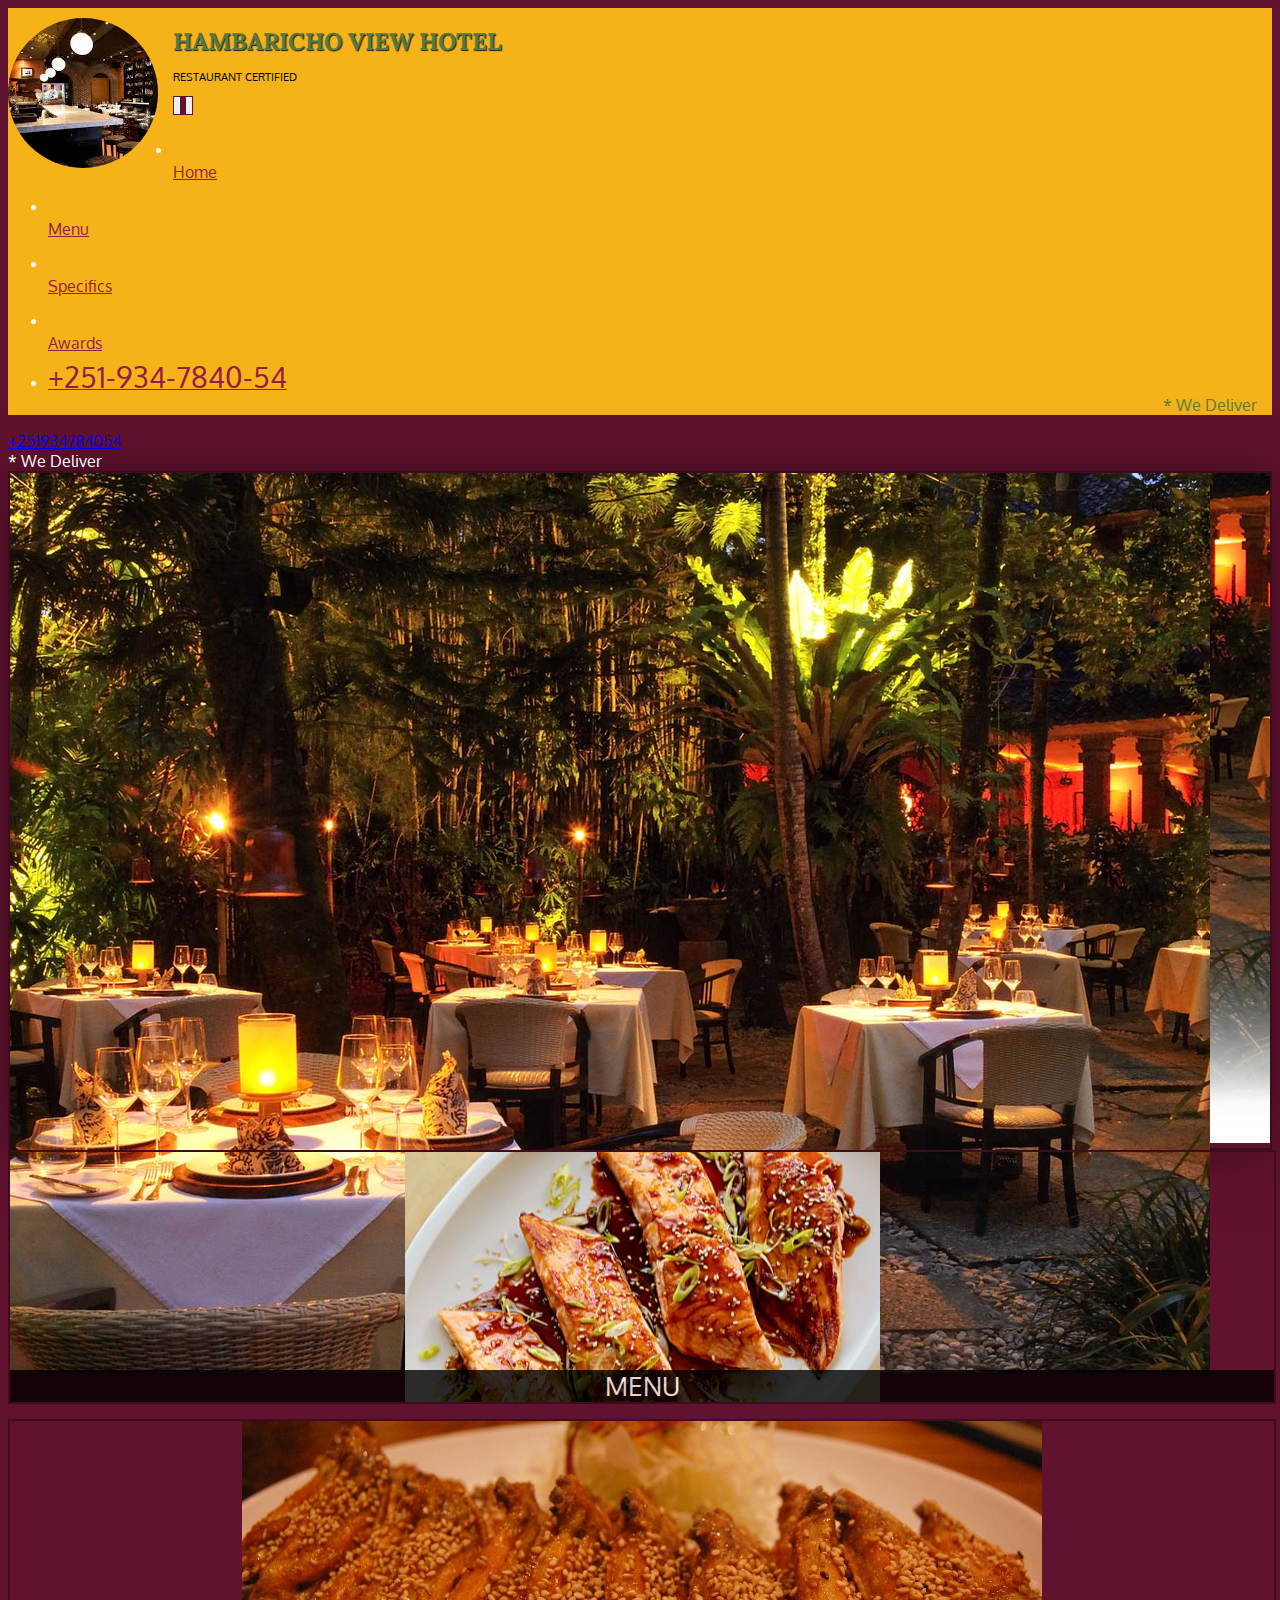
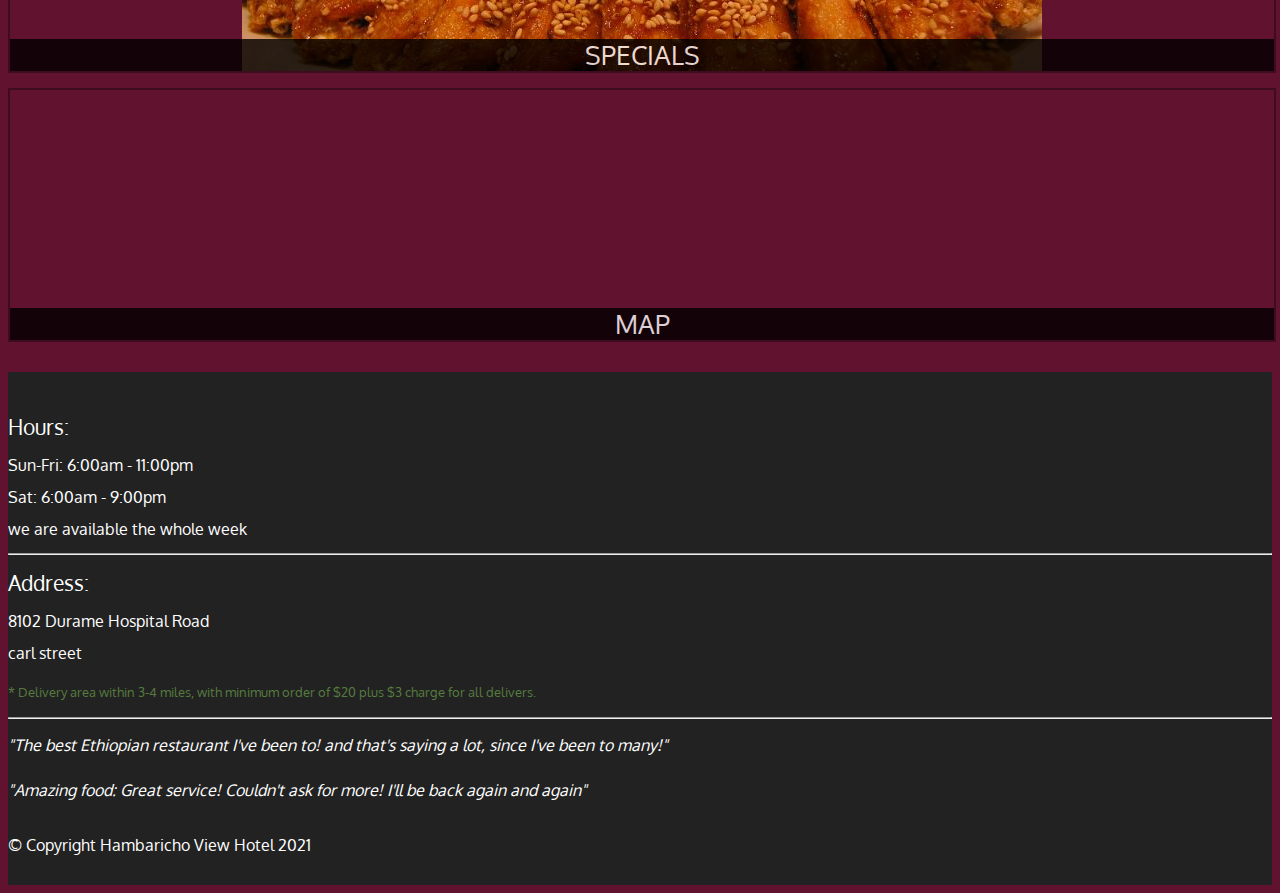
<file: index.html>
<!DOCTYPE html>
<html>
<head>
    <meta charset="utf-8" />
    <link rel="stylesheet" href="https://cdn.staticfile.org/twitter-bootstrap/3.3.7/css/bootstrap.min.css">
    <link rel="stylesheet" href="css/styles.css">
    <link rel="preconnect" href="https://fonts.gstatic.com">
	<link href="https://fonts.googleapis.com/css2?family=Oxygen:wght@300;400;700&display=swap" rel="stylesheet">
	<link rel="preconnect" href="https://fonts.gstatic.com">
	<link href="https://fonts.googleapis.com/css2?family=Lora:wght@500&display=swap" rel="stylesheet">
    <title>Hambaricho View Hotel</title>
</head>
<body>
	<header>
	    <nav id="header-nav" class="navbar navbar-default">
	        <div class="container-fluid">
	            <div class="navbar-header">
					<a href="index.html" class="float-left d-none d-md-block visible-lg">
						<div id="logo-img" alt="Logo Image"></div>
					</a>
				
					<div class="navbar-brand">
						<a href="index.html"><h1>Hambaricho View Hotel</h1></a>
						<p>
							<span class="glyphicon glyphicon-star"><span> Restaurant Certified</span></p>
					</div>
	                <button type="button" class="navbar-toggle" data-toggle="collapse"
	                      data-target="#view-navbar-collapse">
	                    <span class="sr-only"></span>
	                    <span class="icon-bar"></span>
	                    <span class="icon-bar"></span>
	                    <span class="icon-bar"></span>
	                </button>
	            </div>
	            <div class="collapse navbar-collapse"  id="view-navbar-collapse">
	                <ul id="nav-list" class="nav navbar-nav navbar-right">
	                    <li class="active visible-xs">
	                    	<a href="index.html"><span class="glyphicon glyphicon-home"></span><br class="hidden-xs"> Home</a>
	                    </li>
	                    <li>
	                    	<a href="menu-categories.html"><span class="glyphicon glyphicon-cutlery"></span><br class="hidden-xs"> Menu</a>
	                    </li>
	                    <li>
	                    	<a href="single-category.html"><span 
	                    		class="glyphicon glyphicon-info-sign"></span><br class="hidden-xs"> Specifics</a>
	                    </li>
	                    <li>
	                    	<a href="#"><span class="glyphicon glyphicon-certificate"></span><br class="hidden-xs"> Awards</a>
	                    </li>
	                    <li id="phone" class="hidden-xs">
	                    	<a href="tel:+251934784054"><span>+251-934-7840-54</span></a><div>* We Deliver</div>
	                    </li>
	                </ul>
	            </div>
	        </div>
	    </nav>
    </header>
    <div id="call-btn" class="visible-xs">
    	<a class="btn" href="tel:+251934784054">
    		<span class="glyphicon glyphicon-earphone"></span>
    		+251934784054
    	</a>
    </div>
    <div id="xs-deliver" class="text-center visible-xs">* We Deliver</div>

    <div id="main-content" class="container">
    	<div class="jumbotron">
    		<img src="images/restaurant_pic_1200.png" alt="Picture of restaurant"
    		class="img-responsive visible-xs">
    	</div>

    	<div id="home-tiles" class="row">
    		<div class="col-md-4 col-sm-6 col-xs-12">
    			<a href="menu-categories.html"><div id="menu-tile"><span>menu</span></div></a>
    		</div>
    		<div class="col-md-4 col-sm-6 col-xs-12">
    			<a href="single-category.html"><div id="specials-tile"><span>specials</span></div></a>
    		</div>
    		<div class="col-md-4 col-sm-12 col-xs-12">
    			<a href="https://goo.gl/maps/qvKhNUsP6xLfJGFA8" target="_blank"><div id="map-tile">
    				<iframe src="https://www.google.com/maps/embed?pb=!1m14!1m12!1m3!1d3957.894973654162!2d37.90332624965121!3d7.252792894738933!2m3!1f0!2f0!3f0!3m2!1i1024!2i768!4f13.1!5e0!3m2!1sen!2set!4v1610219705124!5m2!1sen!2set" width="100%" height="250" frameborder="0" style="border:0;" allowfullscreen="" aria-hidden="false" tabindex="0"></iframe>
    				<span>map</span></div></a>
    		</div>
    	</div> <!-- End of home-tiles -->
    </div> <!-- End of main-content -->
    <div class="panel-footer">
    	<div class="container">
    		<div class="row">
    			<section id="hours" class="col-sm-4">
    				<span>Hours:</span><br>
    				Sun-Fri: 6:00am - 11:00pm<br>
    				Sat: 6:00am - 9:00pm<br>
    				we are available the whole week
    				<hr class="visible-xs">
    			</section>
    			<section id="address" class="col-sm-4">
    				<span>Address:</span><br>
    				8102 Durame Hospital Road<br>
    				carl street
    				<p>* Delivery area within 3-4 miles, with minimum order of $20 plus $3 charge for all delivers. </p>
    				<hr class="visible-xs">
    			</section>
    			<section id="testimonials" class="col-sm-4">
    				<p>"The best Ethiopian restaurant I've been to! and that's saying a lot, since I've
    				been to many!"</p>
    				<p>"Amazing food: Great service! Couldn't ask for more! 
    				I'll be back again and again"</p>
    			</section>
    		</div>
    		<div class="text-center">&copy; Copyright Hambaricho View Hotel 2021</div>
    	</div>
    </div>

    <script src="https://cdn.staticfile.org/jquery/2.1.1/jquery.min.js"></script>
    <script src="https://cdn.staticfile.org/twitter-bootstrap/3.3.7/js/bootstrap.min.js"></script>
</body>
</html>
</file>
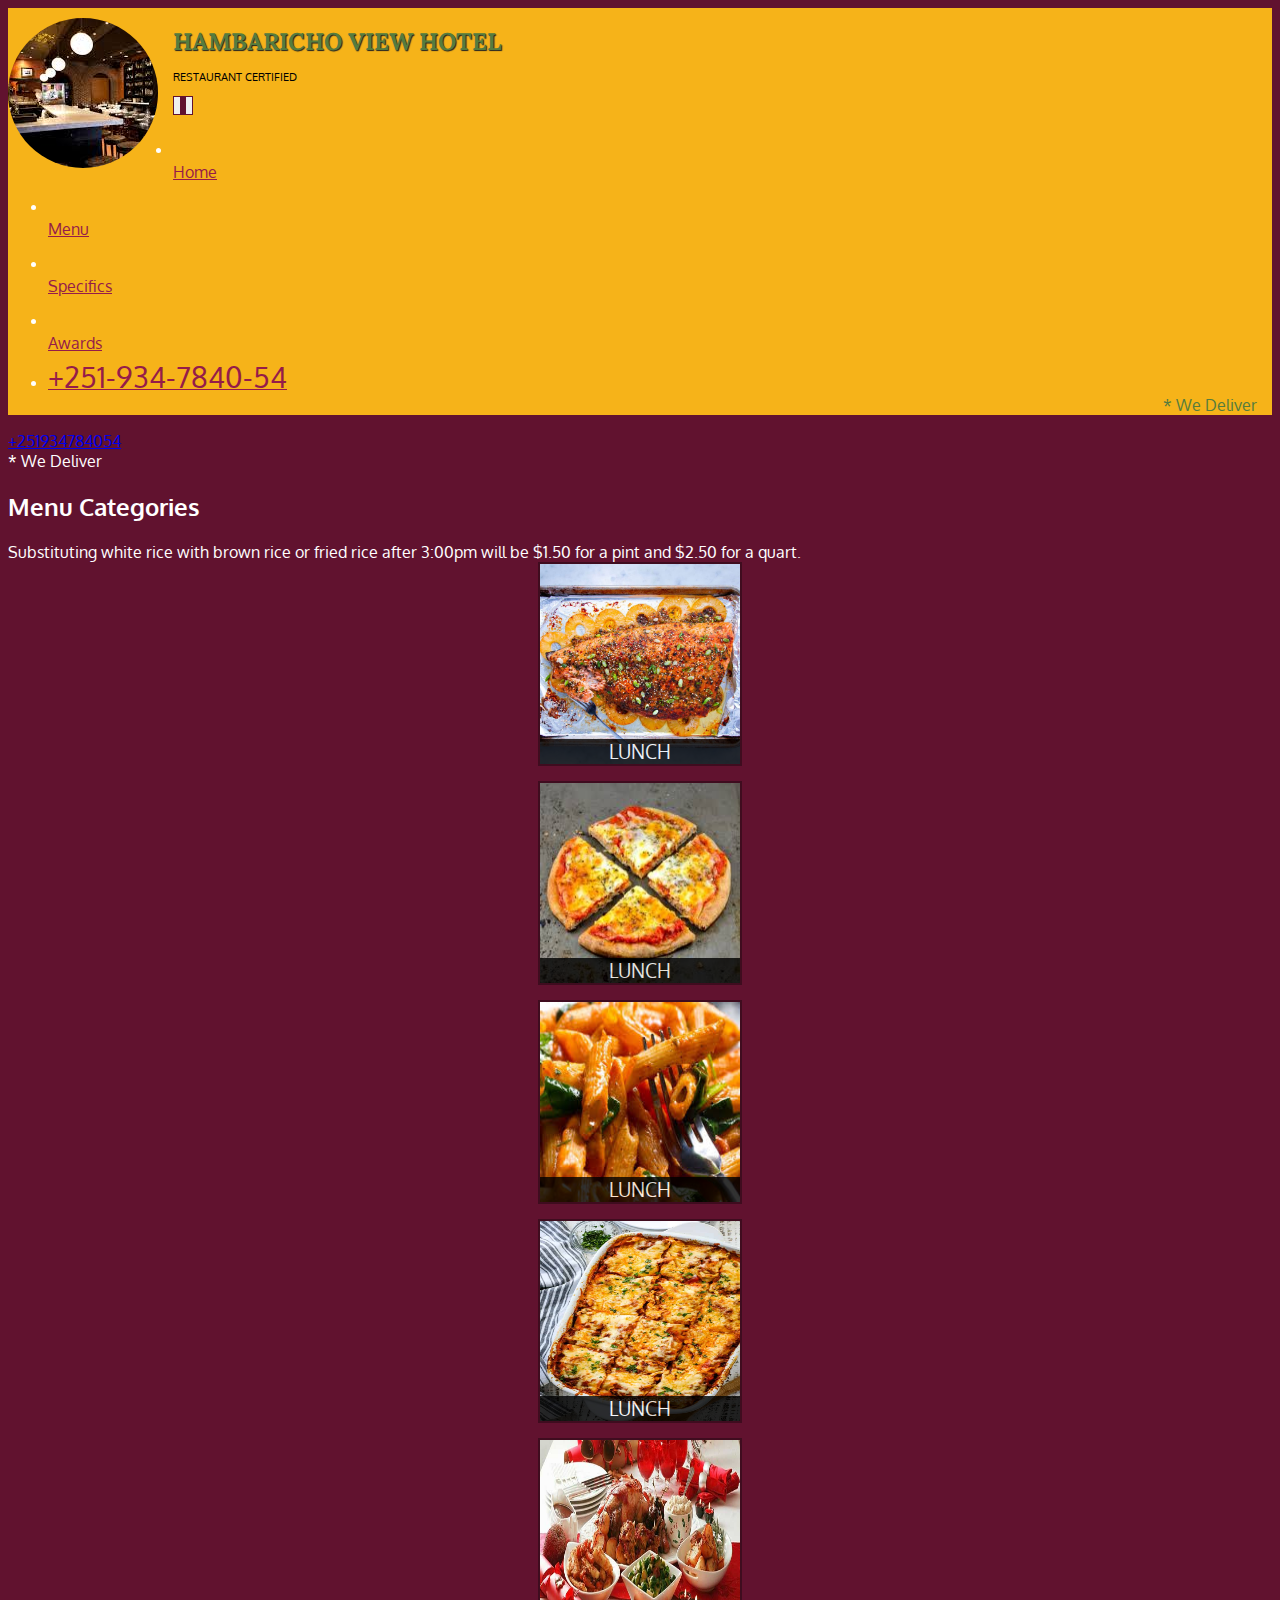
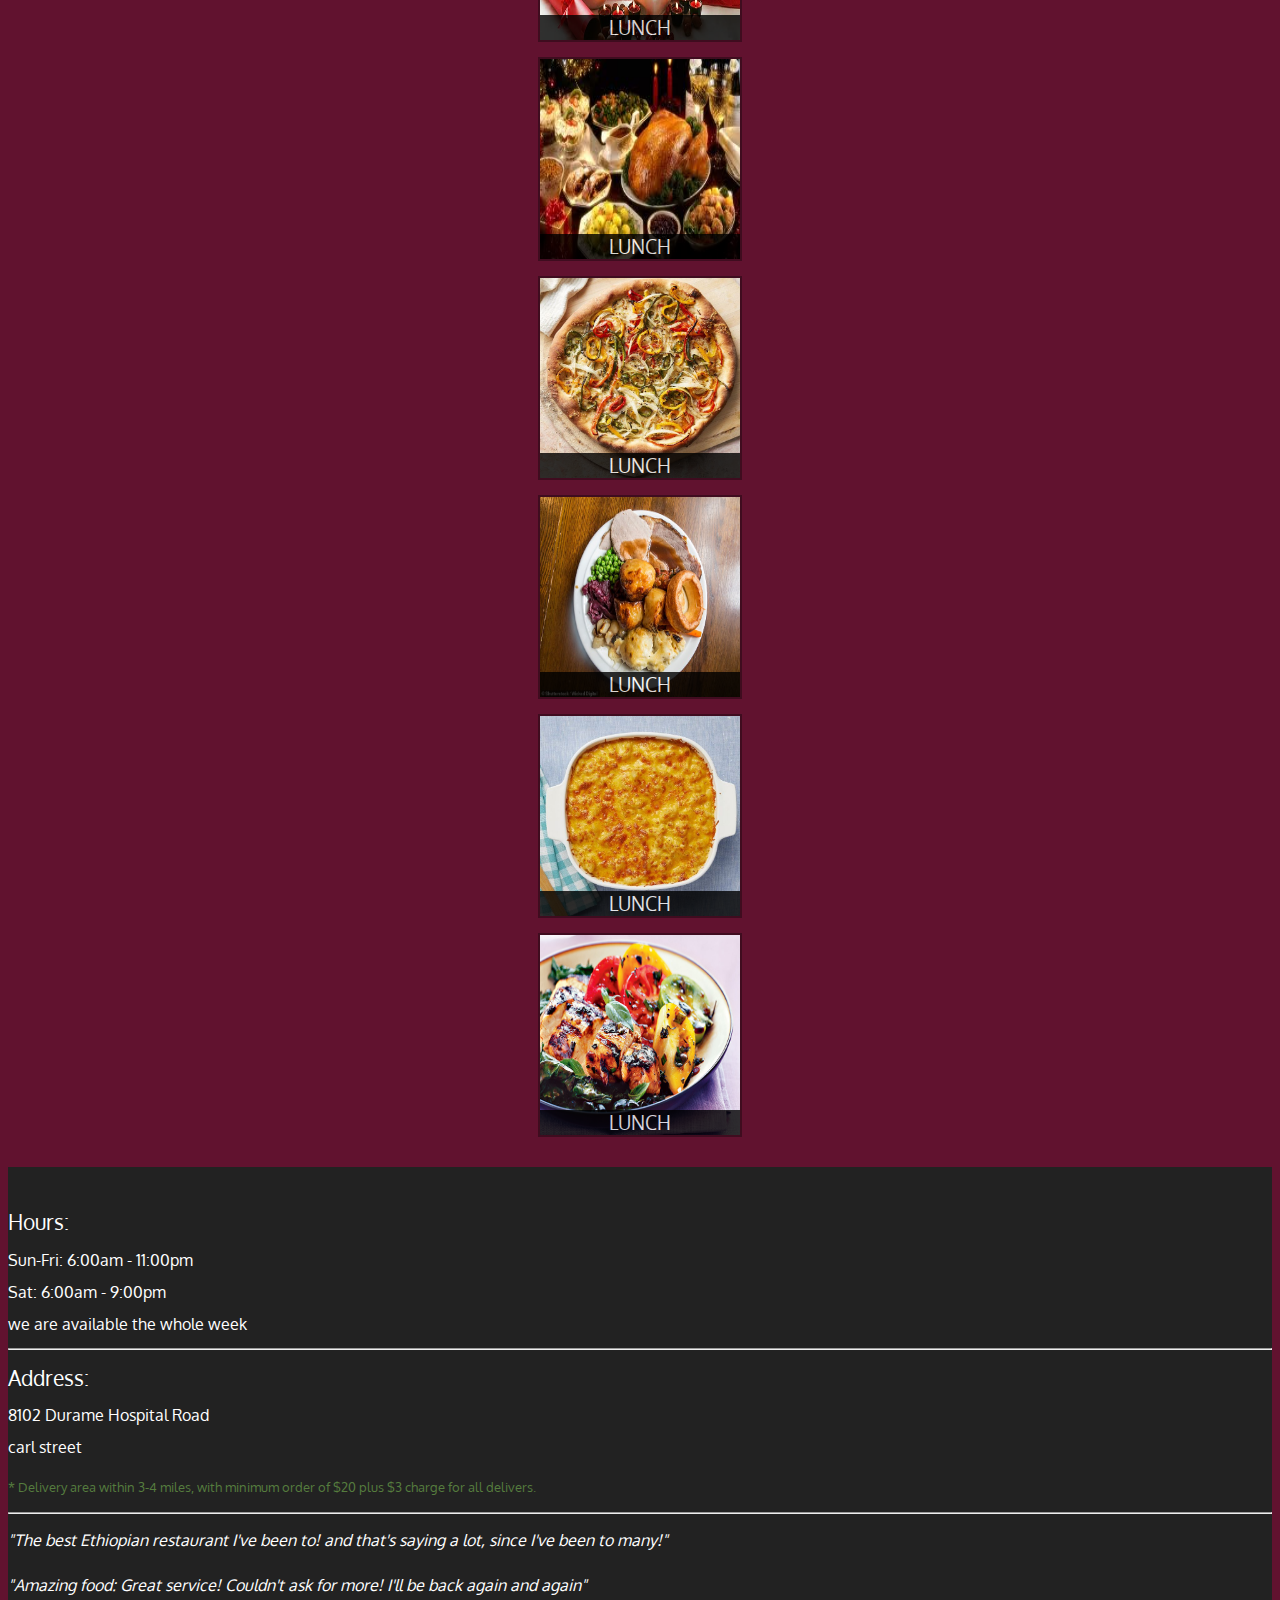
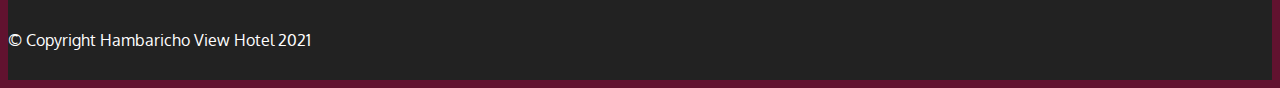
<file: menu-categories.html>
<!DOCTYPE html>
<html>
<head>
    <meta charset="utf-8" />
    <link rel="stylesheet" href="https://cdn.staticfile.org/twitter-bootstrap/3.3.7/css/bootstrap.min.css">
    <link rel="stylesheet" href="css/styles.css">
    <link rel="preconnect" href="https://fonts.gstatic.com">
	<link href="https://fonts.googleapis.com/css2?family=Oxygen:wght@300;400;700&display=swap" rel="stylesheet">
	<link rel="preconnect" href="https://fonts.gstatic.com">
	<link href="https://fonts.googleapis.com/css2?family=Lora:wght@500&display=swap" rel="stylesheet">
    <title>Hambaricho View Hotel</title>
</head>
<body>
	<header>
	    <nav id="header-nav" class="navbar navbar-default">
	        <div class="container-fluid">
	            <div class="navbar-header">
					<a href="index.html" class="float-left d-none d-md-block visible-lg">
						<div id="logo-img" alt="Logo Image"></div>
					</a>
				
					<div class="navbar-brand">
						<a href="index.html"><h1>Hambaricho View Hotel</h1></a>
						<p>
							<span class="glyphicon glyphicon-star"><span> Restaurant Certified</span></p>
					</div>
	                <button type="button" class="navbar-toggle" data-toggle="collapse"
	                      data-target="#view-navbar-collapse">
	                    <span class="sr-only"></span>
	                    <span class="icon-bar"></span>
	                    <span class="icon-bar"></span>
	                    <span class="icon-bar"></span>
	                </button>
	            </div>
	            <div class="collapse navbar-collapse"  id="view-navbar-collapse">
	                <ul id="nav-list" class="nav navbar-nav navbar-right">
	                    <li class="visible-xs">
	                    	<a href="index.html"><span class="glyphicon glyphicon-home"></span><br class="hidden-xs"> Home</a>
	                    </li>
	                    <li class="active">
	                    	<a href="menu-categories.html"><span class="glyphicon glyphicon-cutlery"></span><br class="hidden-xs"> Menu</a>
	                    </li>
	                    <li>
	                    	<a href="single-category.html"><span 
	                    		class="glyphicon glyphicon-info-sign"></span><br class="hidden-xs"> Specifics</a>
	                    </li>
	                    <li>
	                    	<a href="#"><span class="glyphicon glyphicon-certificate"></span><br class="hidden-xs"> Awards</a>
	                    </li>
	                    <li id="phone" class="hidden-xs">
	                    	<a href="tel:+251934784054"><span>+251-934-7840-54</span></a><div>* We Deliver</div>
	                    </li>
	                </ul>
	            </div>
	        </div>
	    </nav>
    </header>
    <div id="call-btn" class="visible-xs">
    	<a class="btn" href="tel:+251934784054">
    		<span class="glyphicon glyphicon-earphone"></span>
    		+251934784054
    	</a>
    </div>
    <div id="xs-deliver" class="text-center visible-xs">* We Deliver</div>

    <div id="main-content" class="container">
    	<h2 id="menu-categories-title" class="text-center">Menu Categories</h2>
    	<div class="text-center">
    		Substituting white rice with brown rice or fried rice after
    		3:00pm will be $1.50 for a pint and $2.50 for a quart.
    	</div>
    	<sectoin class="row">
    		<div class="col-md-3 col-sm-4 col-xs-6 col-xxs-12">
    			<a href="single-category.html">
    				<div class="category-tile">
    					<img width="200" height="200" src="images/menu-category/lunch-1.jpg" alt="Lunch">
    					<span>Lunch</span>
    				</div>
    			</a>
    		</div>
    		<div class="col-md-3 col-sm-4 col-xs-6 col-xxs-12">
    			<a href="single-category.html">
    				<div class="category-tile">
    					<img width="200" height="200" src="images/menu-category/lunch-2.jpg" alt="Lunch">
    					<span>Lunch</span>
    				</div>
    			</a>
    		</div>
    		<div class="col-md-3 col-sm-4 col-xs-6 col-xxs-12">
    			<a href="single-category.html">
    				<div class="category-tile">
    					<img width="200" height="200" src="images/menu-category/lunch-3.jpg" alt="Lunch">
    					<span>Lunch</span>
    				</div>
    			</a>
    		</div>
    		<div class="col-md-3 col-sm-4 col-xs-6 col-xxs-12">
    			<a href="single-category.html">
    				<div class="category-tile">
    					<img width="200" height="200" src="images/menu-category/lunch-4.jpg" alt="Lunch">
    					<span>Lunch</span>
    				</div>
    			</a>
    		</div>
    		<div class="col-md-3 col-sm-4 col-xs-6 col-xxs-12">
    			<a href="single-category.html">
    				<div class="category-tile">
    					<img width="200" height="200" src="images/menu-category/lunch-5.jpg" alt="Lunch">
    					<span>Lunch</span>
    				</div>
    			</a>
    		</div>
    		<div class="col-md-3 col-sm-4 col-xs-6 col-xxs-12">
    			<a href="single-category.html">
    				<div class="category-tile">
    					<img width="200" height="200" src="images/menu-category/lunch-6.jpg" alt="Lunch">
    					<span>Lunch</span>
    				</div>
    			</a>
    		</div>
    		<div class="col-md-3 col-sm-4 col-xs-6 col-xxs-12">
    			<a href="single-category.html">
    				<div class="category-tile">
    					<img width="200" height="200" src="images/menu-category/lunch-7.jpg" alt="Lunch">
    					<span>Lunch</span>
    				</div>
    			</a>
    		</div>
    		<div class="col-md-3 col-sm-4 col-xs-6 col-xxs-12">
    			<a href="single-category.html">
    				<div class="category-tile">
    					<img width="200" height="200" src="images/menu-category/lunch-8.jpg" alt="Lunch">
    					<span>Lunch</span>
    				</div>
    			</a>
    		</div>
    		<div class="col-md-3 col-sm-4 col-xs-6 col-xxs-12">
    			<a href="single-category.html">
    				<div class="category-tile">
    					<img width="200" height="200" src="images/menu-category/lunch-9.jpg" alt="Lunch">
    					<span>Lunch</span>
    				</div>
    			</a>
    		</div>
    		<div class="col-md-3 col-sm-4 col-xs-6 col-xxs-12">
    			<a href="single-category.html">
    				<div class="category-tile">
    					<img width="200" height="200" src="images/menu-category/lunch-10.jpg" alt="Lunch">
    					<span>Lunch</span>
    				</div>
    			</a>
    		</div>
    	</sectoin>
    </div> <!-- End of main-content -->
    <div class="panel-footer">
    	<div class="container">
    		<div class="row">
    			<section id="hours" class="col-sm-4">
    				<span>Hours:</span><br>
    				Sun-Fri: 6:00am - 11:00pm<br>
    				Sat: 6:00am - 9:00pm<br>
    				we are available the whole week
    				<hr class="visible-xs">
    			</section>
    			<section id="address" class="col-sm-4">
    				<span>Address:</span><br>
    				8102 Durame Hospital Road<br>
    				carl street
    				<p>* Delivery area within 3-4 miles, with minimum order of $20 plus $3 charge for all delivers. </p>
    				<hr class="visible-xs">
    			</section>
    			<section id="testimonials" class="col-sm-4">
    				<p>"The best Ethiopian restaurant I've been to! and that's saying a lot, since I've
    				been to many!"</p>
    				<p>"Amazing food: Great service! Couldn't ask for more! 
    				I'll be back again and again"</p>
    			</section>
    		</div>
    		<div class="text-center">&copy; Copyright Hambaricho View Hotel 2021</div>
    	</div>
    </div>

    <script src="https://cdn.staticfile.org/jquery/2.1.1/jquery.min.js"></script>
    <script src="https://cdn.staticfile.org/twitter-bootstrap/3.3.7/js/bootstrap.min.js"></script>
</body>
</html>
</file>
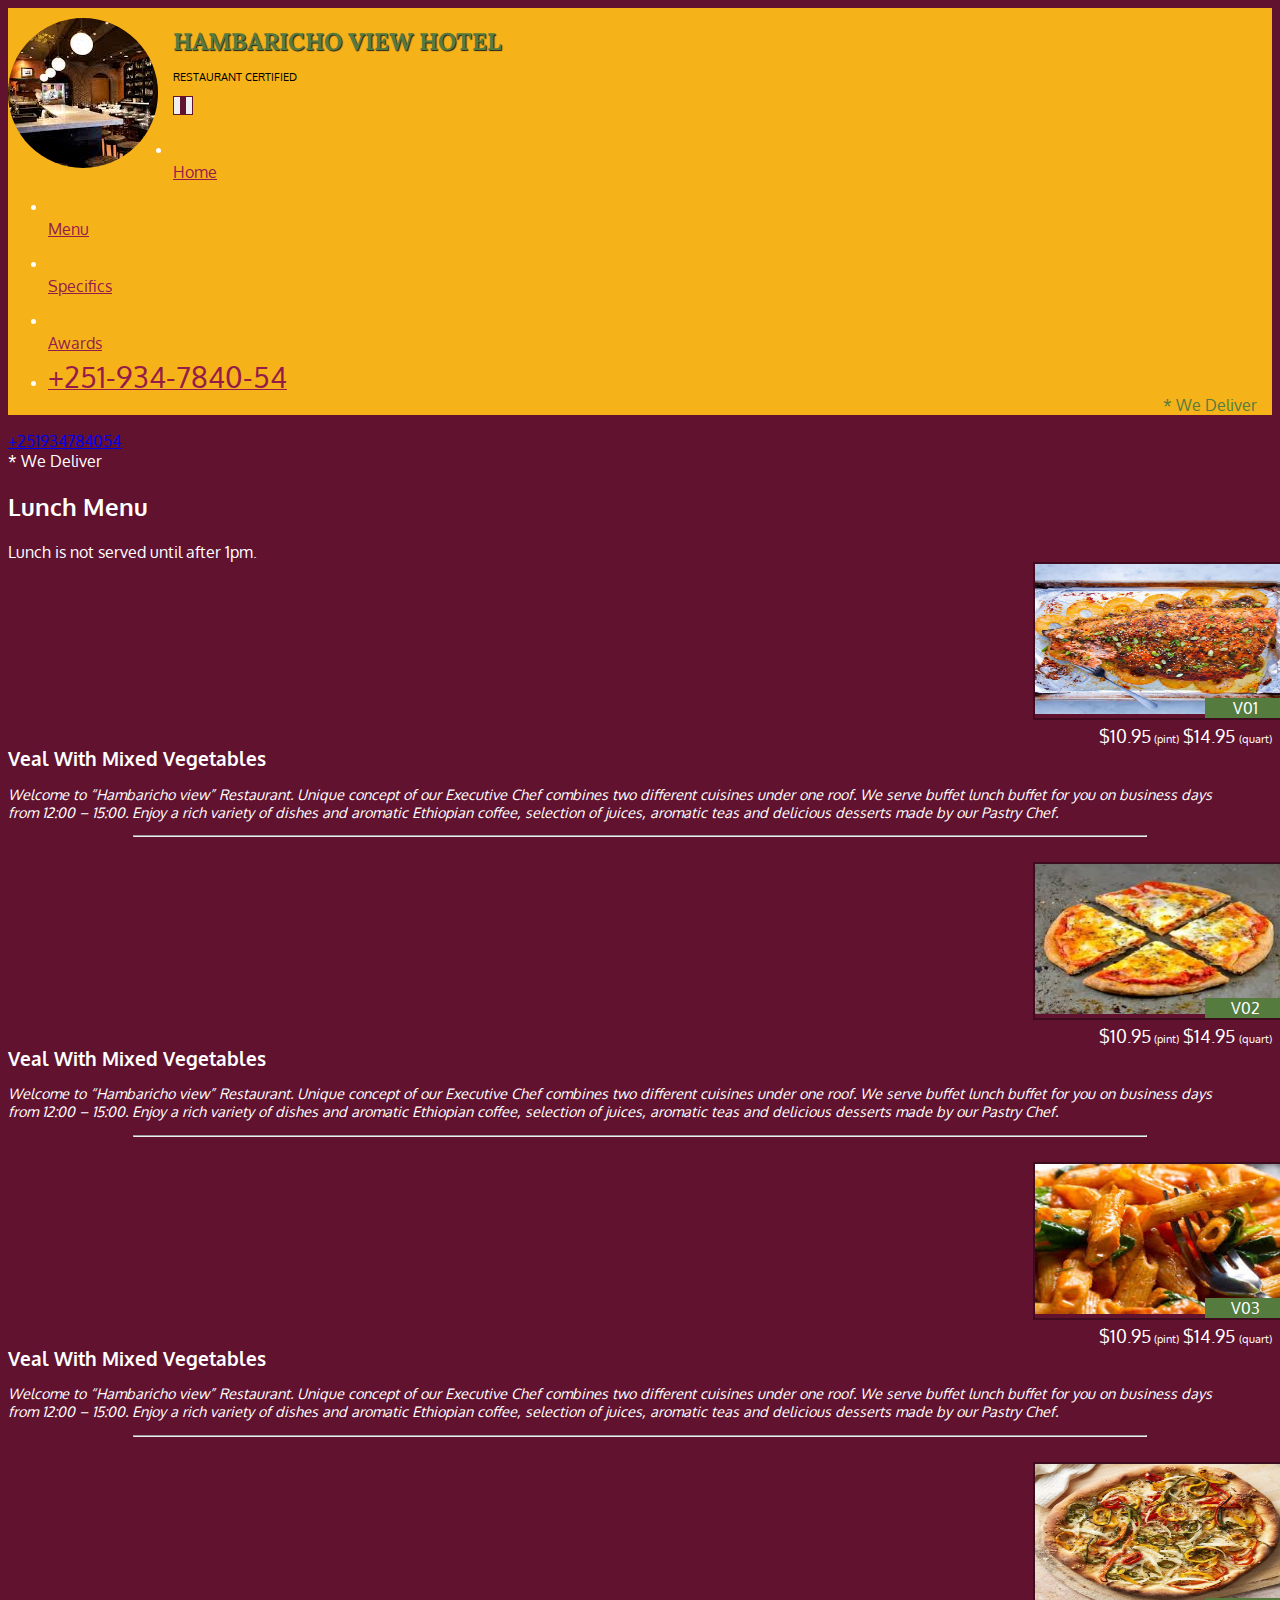
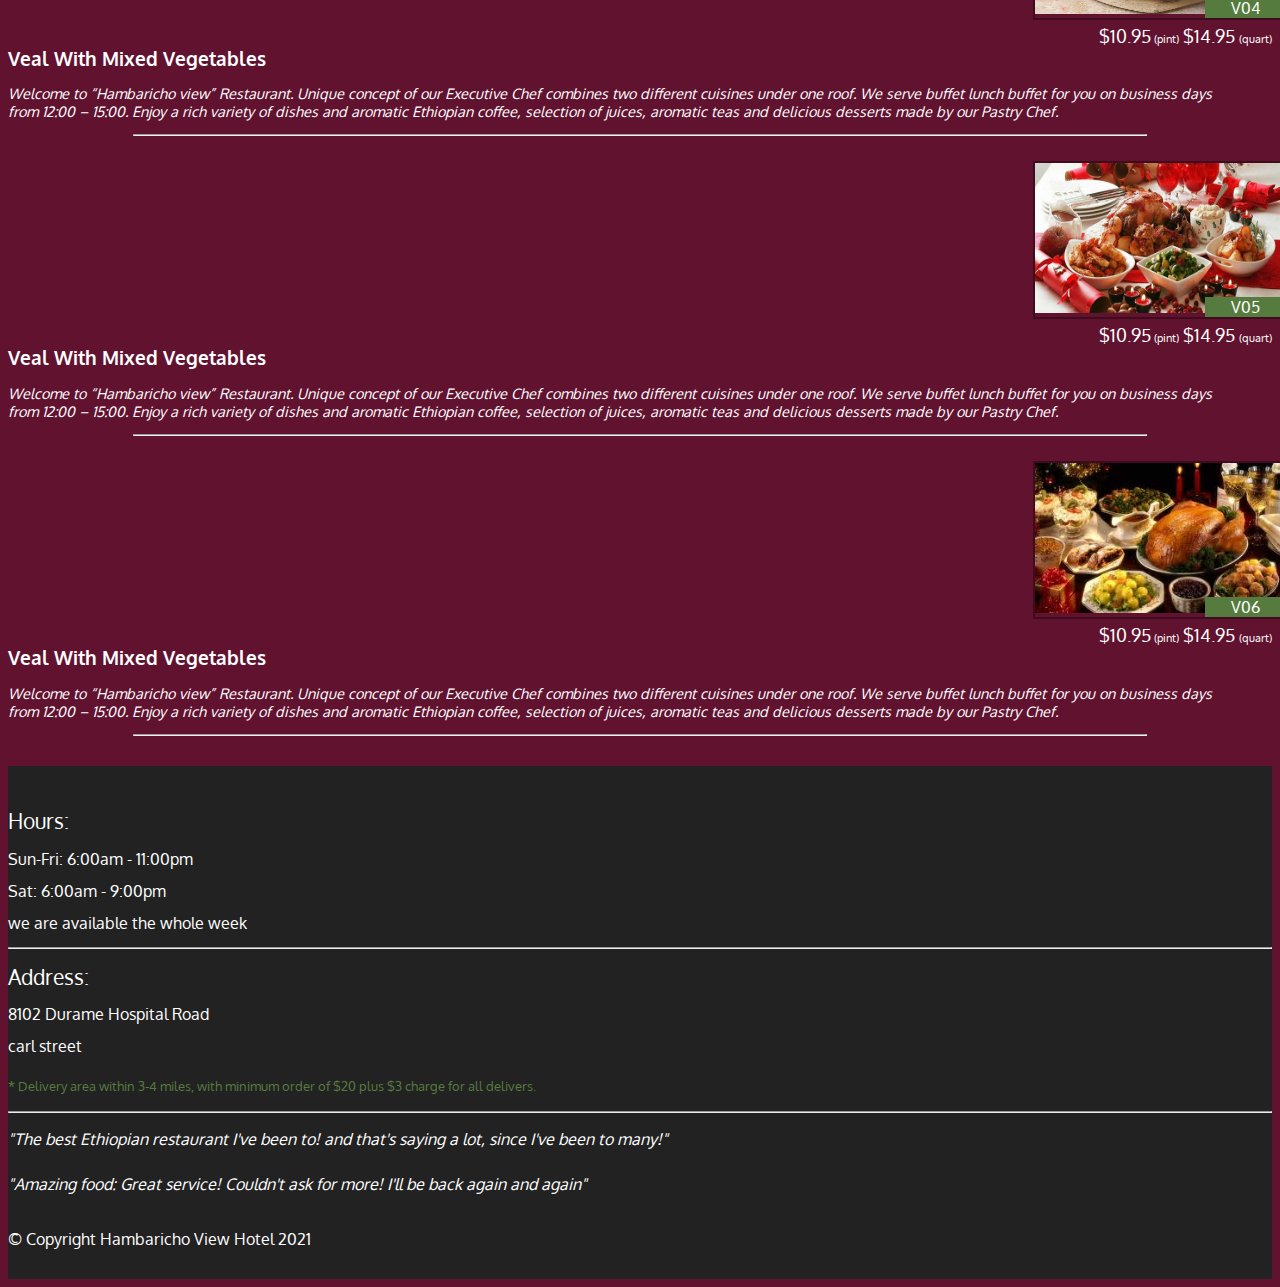
<file: single-category.html>
<!DOCTYPE html>
<html>
<head>
    <meta charset="utf-8" />
    <link rel="stylesheet" href="https://cdn.staticfile.org/twitter-bootstrap/3.3.7/css/bootstrap.min.css">
    <link rel="stylesheet" href="css/styles.css">
    <link rel="preconnect" href="https://fonts.gstatic.com">
	<link href="https://fonts.googleapis.com/css2?family=Oxygen:wght@300;400;700&display=swap" rel="stylesheet">
	<link rel="preconnect" href="https://fonts.gstatic.com">
	<link href="https://fonts.googleapis.com/css2?family=Lora:wght@500&display=swap" rel="stylesheet">
    <title>Hambaricho View Hotel</title>
</head>
<body>
	<header>
	    <nav id="header-nav" class="navbar navbar-default">
	        <div class="container-fluid">
	            <div class="navbar-header">
					<a href="index.html" class="float-left d-none d-md-block visible-lg">
						<div id="logo-img" alt="Logo Image"></div>
					</a>
				
					<div class="navbar-brand">
						<a href="index.html"><h1>Hambaricho View Hotel</h1></a>
						<p>
							<span class="glyphicon glyphicon-star"><span> Restaurant Certified</span></p>
					</div>
	                <button type="button" class="navbar-toggle" data-toggle="collapse"
	                      data-target="#view-navbar-collapse">
	                    <span class="sr-only"></span>
	                    <span class="icon-bar"></span>
	                    <span class="icon-bar"></span>
	                    <span class="icon-bar"></span>
	                </button>
	            </div>
	            <div class="collapse navbar-collapse"  id="view-navbar-collapse">
	                <ul id="nav-list" class="nav navbar-nav navbar-right">
	                	<li class="visible-xs">
	                    	<a href="index.html"><span class="glyphicon glyphicon-home"></span><br class="hidden-xs"> Home</a>
	                    </li>
	                    <li>
	                    	<a href="menu-categories.html"><span class="glyphicon glyphicon-cutlery"></span><br class="hidden-xs"> Menu</a>
	                    </li>
	                    <li class="active">
	                    	<a href="single-category.html"><span 
	                    		class="glyphicon glyphicon-info-sign"></span><br class="hidden-xs"> Specifics</a>
	                    </li>
	                    <li>
	                    	<a href="#"><span class="glyphicon glyphicon-certificate"></span><br class="hidden-xs"> Awards</a>
	                    </li>
	                    <li id="phone" class="hidden-xs">
	                    	<a href="tel:+251934784054"><span>+251-934-7840-54</span></a><div>* We Deliver</div>
	                    </li>
	                </ul>
	            </div>
	        </div>
	    </nav>
    </header>
    <div id="call-btn" class="visible-xs">
    	<a class="btn" href="tel:+251934784054">
    		<span class="glyphicon glyphicon-earphone"></span>
    		+251934784054
    	</a>
    </div>
    <div id="xs-deliver" class="text-center visible-xs">* We Deliver</div>

    <div id="main-content" class="container">
    	<h2 id="menu-categories-title" class="text-center">Lunch Menu</h2>
    	<div class="text-center">Lunch is not served until after 1pm.</div>

    	<section class="row">
    		<div class="menu-item-tile col-md-6">
    			<div class="row">
    				<div class="col-sm-5">
    					<div class="menu-item-photo">
    						<div>V01</div>
    						<img class="img-responsive" width="250" height="150"
    						src="images/menu-category/lunch-1.jpg" alt="Item">
    					</div>
    					<div class="menu-item-price">$10.95<span> (pint)</span>
    						$14.95 <span>(quart)</span>
	    				</div>
	    			</div>
	    			<div class="menu-item-description col-sm-7">
	    				<h3 class="menu-item-title">Veal With Mixed Vegetables</h3>
	    				<p class="menu-item-details">Welcome to “Hambaricho view” Restaurant. Unique concept of our Executive Chef combines two different cuisines under one roof. We serve buffet lunch buffet for you on business days from 12:00 – 15:00. Enjoy a rich variety of dishes and aromatic Ethiopian coffee, selection of juices, aromatic teas and delicious desserts made by our Pastry Chef.</p>
		    		</div>
		    	</div>
		    	<hr class="visible-xs">
		    </div>

		    <div class="menu-item-tile col-md-6">
    			<div class="row">
    				<div class="col-sm-5">
    					<div class="menu-item-photo">
    						<div>V02</div>
    						<img class="img-responsive" width="250" height="150"
    						src="images/menu-category/lunch-2.jpg" alt="Item">
    					</div>
    					<div class="menu-item-price">$10.95<span> (pint)</span>
    						$14.95 <span>(quart)</span>
	    				</div>
	    			</div>
	    			<div class="menu-item-description col-sm-7">
	    				<h3 class="menu-item-title">Veal With Mixed Vegetables</h3>
	    				<p class="menu-item-details">Welcome to “Hambaricho view” Restaurant. Unique concept of our Executive Chef combines two different cuisines under one roof. We serve buffet lunch buffet for you on business days from 12:00 – 15:00. Enjoy a rich variety of dishes and aromatic Ethiopian coffee, selection of juices, aromatic teas and delicious desserts made by our Pastry Chef.</p>
		    		</div>
		    	</div>
		    	<hr class="visible-xs">
		    </div>

		    <div class="clearfix visible-md-block visible-lg-block"></div>

		    <div class="menu-item-tile col-md-6">
    			<div class="row">
    				<div class="col-sm-5">
    					<div class="menu-item-photo">
    						<div>V03</div>
    						<img class="img-responsive" width="250" height="150"
    						src="images/menu-category/lunch-3.jpg" alt="Item">
    					</div>
    					<div class="menu-item-price">$10.95<span> (pint)</span>
    						$14.95 <span>(quart)</span>
	    				</div>
	    			</div>
	    			<div class="menu-item-description col-sm-7">
	    				<h3 class="menu-item-title">Veal With Mixed Vegetables</h3>
	    				<p class="menu-item-details">Welcome to “Hambaricho view” Restaurant. Unique concept of our Executive Chef combines two different cuisines under one roof. We serve buffet lunch buffet for you on business days from 12:00 – 15:00. Enjoy a rich variety of dishes and aromatic Ethiopian coffee, selection of juices, aromatic teas and delicious desserts made by our Pastry Chef.</p>
		    		</div>
		    	</div>
		    	<hr class="visible-xs">
		    </div>

		    <div class="menu-item-tile col-md-6">
    			<div class="row">
    				<div class="col-sm-5">
    					<div class="menu-item-photo">
    						<div>V04</div>
    						<img class="img-responsive" width="250" height="150"
    						src="images/menu-category/lunch-7.jpg" alt="Item">
    					</div>
    					<div class="menu-item-price">$10.95<span> (pint)</span>
    						$14.95 <span>(quart)</span>
	    				</div>
	    			</div>
	    			<div class="menu-item-description col-sm-7">
	    				<h3 class="menu-item-title">Veal With Mixed Vegetables</h3>
	    				<p class="menu-item-details">Welcome to “Hambaricho view” Restaurant. Unique concept of our Executive Chef combines two different cuisines under one roof. We serve buffet lunch buffet for you on business days from 12:00 – 15:00. Enjoy a rich variety of dishes and aromatic Ethiopian coffee, selection of juices, aromatic teas and delicious desserts made by our Pastry Chef.</p>
		    		</div>
		    	</div>
		    	<hr class="visible-xs">
		    </div>

		    <div class="clearfix visible-md-block visible-lg-block"></div>

		    <div class="menu-item-tile col-md-6">
    			<div class="row">
    				<div class="col-sm-5">
    					<div class="menu-item-photo">
    						<div>V05</div>
    						<img class="img-responsive" width="250" height="150"
    						src="images/menu-category/lunch-5.jpg" alt="Item">
    					</div>
    					<div class="menu-item-price">$10.95<span> (pint)</span>
    						$14.95 <span>(quart)</span>
	    				</div>
	    			</div>
	    			<div class="menu-item-description col-sm-7">
	    				<h3 class="menu-item-title">Veal With Mixed Vegetables</h3>
	    				<p class="menu-item-details">Welcome to “Hambaricho view” Restaurant. Unique concept of our Executive Chef combines two different cuisines under one roof. We serve buffet lunch buffet for you on business days from 12:00 – 15:00. Enjoy a rich variety of dishes and aromatic Ethiopian coffee, selection of juices, aromatic teas and delicious desserts made by our Pastry Chef.</p>
		    		</div>
		    	</div>
		    	<hr class="visible-xs">
		    </div>

		    <div class="menu-item-tile col-md-6">
    			<div class="row">
    				<div class="col-sm-5">
    					<div class="menu-item-photo">
    						<div>V06</div>
    						<img class="img-responsive" width="250" height="150"
    						src="images/menu-category/lunch-6.jpg" alt="Item">
    					</div>
    					<div class="menu-item-price">$10.95<span> (pint)</span>
    						$14.95 <span>(quart)</span>
	    				</div>
	    			</div>
	    			<div class="menu-item-description col-sm-7">
	    				<h3 class="menu-item-title">Veal With Mixed Vegetables</h3>
	    				<p class="menu-item-details">Welcome to “Hambaricho view” Restaurant. Unique concept of our Executive Chef combines two different cuisines under one roof. We serve buffet lunch buffet for you on business days from 12:00 – 15:00. Enjoy a rich variety of dishes and aromatic Ethiopian coffee, selection of juices, aromatic teas and delicious desserts made by our Pastry Chef.</p>
		    		</div>
		    	</div>
		    	<hr class="visible-xs">
		    </div>

		    <div class="clearfix visible-md-block visible-lg-block"></div>
    	</section>
    </div> <!-- End of main-content -->
    <div class="panel-footer">
    	<div class="container">
    		<div class="row">
    			<section id="hours" class="col-sm-4">
    				<span>Hours:</span><br>
    				Sun-Fri: 6:00am - 11:00pm<br>
    				Sat: 6:00am - 9:00pm<br>
    				we are available the whole week
    				<hr class="visible-xs">
    			</section>
    			<section id="address" class="col-sm-4">
    				<span>Address:</span><br>
    				8102 Durame Hospital Road<br>
    				carl street
    				<p>* Delivery area within 3-4 miles, with minimum order of $20 plus $3 charge for all delivers. </p>
    				<hr class="visible-xs">
    			</section>
    			<section id="testimonials" class="col-sm-4">
    				<p>"The best Ethiopian restaurant I've been to! and that's saying a lot, since I've
    				been to many!"</p>
    				<p>"Amazing food: Great service! Couldn't ask for more! 
    				I'll be back again and again"</p>
    			</section>
    		</div>
    		<div class="text-center">&copy; Copyright Hambaricho View Hotel 2021</div>
    	</div>
    </div>

    <script src="https://cdn.staticfile.org/jquery/2.1.1/jquery.min.js"></script>
    <script src="https://cdn.staticfile.org/twitter-bootstrap/3.3.7/js/bootstrap.min.js"></script>
</body>
</html>
</file>
<file: css/styles.css>
body {
	font-size: 16px;
	color: #fff;
	background-color: #61122f;
	font-family: 'Oxygen', sans-serif;
}
#header-nav {
	background-color: #f6b319;
	border-radius: 0;
	border: 0;
}
#logo-img {
	background: url('../images/restaurant-logo-1.jpg') no-repeat;
	width: 150px;
	height: 150px;
	margin: 10px 15px 10px 0;
	border-radius: 50%;
}
.float-left {
	float: left;
}
#res-tool {
	widht: 15px;
	height: 15px;
}
.navbar-brand {
	padding-top: 25px;
}

.navbar-brand h1{
	font-family: 'Lora', serif;
	color: #557c3e;
	font-size: 1.5em;
	text-transform: uppercase;
	font-weight: bold;
	text-shadow: 1px 1px 1px #222;
	margin-top: 0;
	margin-bottom: 0;
	line-height: .75;
	text-decoration: none;
}
.navbar-brand a:hover, .navbar-brand a:focus, .navbar-brand a:link {
	text-decoration: none;
}
.navbar-brand p {
	color: #000;
	text-transform: uppercase;
	font-size: .7em;
	margin-top: 15px;
}
.navbar-brand p span {
	vertical-align: middle;
}
#nav-list {
	margin-top: 10px;
}
#nav-list a {
	color: #951c49;
}
#nav-list a:hover {
	background: #E7E7E7;
}
#nav-list a span {
	font-size: 1.8em;
}
#phone {
	margin-top: 5px
}
#phone a {
	text-align: right;
	padding-bottom: 0;
}
#phone div {
	color: #557c3e;
	text-align: right;
	padding-right: 15px;
}
.navbar-header button.navbar-toggle, .navbar-header .icon-bar {
	border: 1px solid #61122f;
}
.navbar-header button.navbar-toggle {
	clear: both;
	margin-top: -30px;
}

.container .jumbotron {
	box-shadow: 0 0 50px #3F0c1F;
	border: 2px solid #3F0C1F;
}

#menu-tile, #specials-tile, #map-tile {
	height: 250px;
	width: 100%;
	margin-bottom: 15px;
	position: relative;
	border: 2px solid #3F0C1F;
	overflow: hidden;
}
#menu-tile:hover, #specials-tile:hover, #map-tile:hover {
	box-shadow: 0 1px 5px 1px #cccccc;
}
#menu-tile {
	background: url('../images/menu-tile-475.jpg') no-repeat;
	background-position: center;
}
#specials-tile {
	background: url('../images/menu-tile-800.jpg') no-repeat;
	background-position: center;
}

#menu-tile span, #specials-tile span, #map-tile span {
	position: absolute;
	bottom: 0;
	right: 0;
	width: 100%;
	text-align: center;
	font-size: 1.6em;
	text-transform: uppercase;
	background-color: #000;
	color: #fff;
	opacity: .8;
}
/************** End of Home page ***************/

.panel-footer {
	margin-top: 30px;
	padding-top: 35px;
	padding-bottom: 30px;
	background-color: #222;
	border-top: 0;
}
.panel-footer div.row {
	margin-bottom: 35px;
}
#hours, #address {
	line-height: 2;
}
#hours > span, #address > span {
	font-size: 1.3em;
}
#address p {
	color: #557c3e;
	font-size: .8em;
	line-height: 1.8;
}
#testimonials {
	font-style: italic;
}
#testimonials p:nth-child(2) {
	margin-top: 25px;
}
/* End Footer */

/* Menu Category Page */
.category-tile {
	position: relative;
	border: 2px solid #3F0C1F;
	overflow: hidden;
	width: 200px;
	height: 200px;
	margin: 0 auto 15px;
}
.category-tile span {
	position: absolute;
	bottom: 0;
	right: 0;
	width: 100%;
	text-align: center;
	font-size: 1.2em;
	text-transform: uppercase;
	background-color: #000;
	color: #fff;
	opacity: .8;
}
.category-tile:hover {
	box-shadow: 0 1px 5px 1px #cccccc;
}
#menu-categories-tile + div {
	margin-bottom: 50px;
}
/* End Menu Category Page */

/* Single category page */
.menu-item-tile {
	margin-bottom: 25px;
}
.menu-item-tile hr{
	width: 80%;
}

.menu-item-tile .menu-item-price {
	font-size: 1.1em;
	text-align: right;
	margin-top: -15px;
	margin-right: auto;
}

.menu-item-tile .menu-item-price span {
	font-size: .6em;
}

.menu-item-photo {
	position: relative;
	border: 2px solid #3F0c1F;
	overflow: hidden;
	padding: 0;
	margin-right: -15px;
	margin-left: auto;
	margin-bottom: 20px;
	max-width: 250px;
}

.menu-item-photo div {
	position: absolute;
	bottom: 0;
	right: 0;
	width: 80px;
	background-color: #557c3e;
	text-align: center;
}

.menu-item-description {
	padding-right: 30px;
}
h3.menu-item-title {
	margin: 0 0 10px;
}
.menu-item-details {
	font-size: .9em;
	font-style: italic;
}
/* End Single category Page */
/*********** Large Devices only ***************/
@media (min-width: 1200px) {
	.container .jumbotron {
		background: url('../images/restaurant_pic_1400.jpg') no-repeat; 
		height: 675px;
	}
}
/************ Medium devices only **************/
@media (min-width: 992px) and (max-width: 1199px) {
	/*#logo-img {
		background: url('../images/restaurant_picture.png') no-repeat;
		width: 100px;
		height: 100px;
		margin: 2px 5px 5px 0;
	}*/
	.container .jumbotron {
		background: url('../images/restaurant_pic_1400.jpg') no-repeat; 
		height: 558px;
	}
}
/*********** Small devices only *****************/
@media (min-width: 768px) and (max-width: 991px) {
	.container .jumbotron {
		background: url('../images/restaurant_pic_1400.jpg') no-repeat; 
		height: 432px;
	}
}
/********** Extra Small devices only ***************/
@media (max-width: 767px) {
	/* Header */
	.navbar-brand {
		padding-top: 10px;
		height: 80px;
	}
	.navbar-brand h1 { /* Restaurant Name */
		padding-top: 10px;
		font-size: 5vw; /* 1vw = 1% of viewport width */
	}
	.navbar-brand p {
		/*font-size: .6em;*/
		margin-top: 12px;
	}
	/*.navbar-brand p img {
		height: 20px
	}*/
	#view-navbar-collapse a {
		font-size: 1.2em;
	}
	#view-navbar-collapse a span {
		font-size: 1em;
		margin-right: 5px;
	}
	#call-btn > a {
		font-size: 1.5em;
		display: block;
		margin: 0 20px;
		padding: 10px;
		border: 2px solid #fff;
		background-color: #f6b319;
		color: #951c49;
	}
	#xs-deliver {
		margin-top: 5px;
		font-size: .7em;
		letter-spacing: .1em;
		text-transform: uppercase;
	}

	/* End Header */

	/* Footer */
	.panel-footer section {
		margin-bottom: 30px;
		text-align: center;
	}
	.panel-footer section:nth-child(3) {
		margin-bottom: 0; /* margin already exists on the whole row */
	}
	.panel-footer section hr {
		width: 50%;
	}
	/* End Footer */
	/*Home Page */
	.container .jumbotron {
		margin-top: 30px;
		padding: 0;
	}
	#menu-tile, #specials-tile {
		width: 360px;
		margin: 0 auto 15px;
	}
	/* End Home Page */

	/* Single category Page */

	.menu-item-photo {
		margin-right: auto;
	}
	.menu-item-tile .menu-item-price {
		text-align: center;
	}
	.menu-item-description {
		text-align: center;
	}
	/* End Single category Page */

}

/************ Super Extra small devices only :-) (e.g., iphone 4) ****************/
@media (max-width: 479px) {
	/* Header */
	.navbar-brand h1 {
		padding-top: 5px;
		font-size: 6vw;
	}
	/* End Header */

	/* Home Page */
	#menu-tile, #specials-tile {
		width: 280px;
		margin: 0 auto 15px;
	}

	.col-xxs-12 {
		position: relative;
		min-height: 1px;
		padding-right: 15px;
		padding-left: 15px;
		float: left;
		width: 100%;
	}
}
</file>
